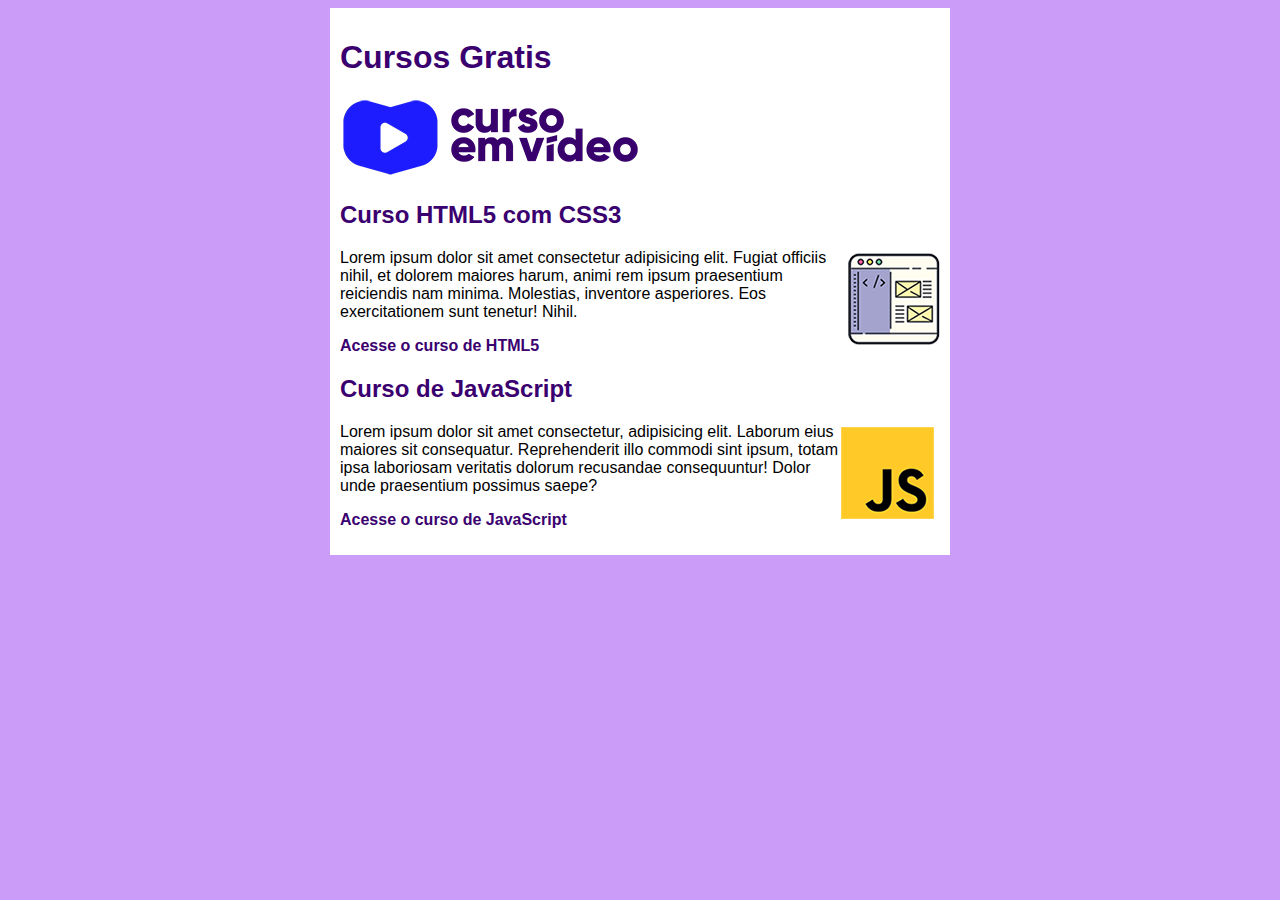
<file: index.html>
<!DOCTYPE html>
<html lang="pt-br">
<head>
    <meta charset="UTF-8">
    <meta http-equiv="X-UA-Compatible" content="IE=edge">
    <meta name="viewport" content="width=device-width, initial-scale=1.0">
    <title>Curso em Video</title>
    <link rel="stylesheet" href="estilos/style.css">
</head>
<body>
    <main>
        <header>
            <h1>Cursos Gratis</h1>
            <img src="Imagens/curso-em-video-cor.png" alt="Curso em video">
        </header>
        <article>
            <h2> Curso HTML5 com CSS3</h2>
            <img class="lado" src="Imagens/curso-html-css.png" alt="Curso HTML">
            <p>Lorem ipsum dolor sit amet consectetur adipisicing elit. Fugiat officiis nihil, et dolorem maiores harum, animi rem ipsum praesentium reiciendis nam minima. Molestias, inventore asperiores. Eos exercitationem sunt tenetur! Nihil.</p>
            <p><a href="curso-html.html" >Acesse o curso de HTML5</a></p>
        </article>
        <article>
            <h2>Curso de JavaScript</h2>
            <img class="lado" src="Imagens/curso-javascript.png" alt="Curso JS">
            <p>Lorem ipsum dolor sit amet consectetur, adipisicing elit. Laborum eius maiores sit consequatur. Reprehenderit illo commodi sint ipsum, totam ipsa laboriosam veritatis dolorum recusandae consequuntur! Dolor unde praesentium possimus saepe?</p>
            <p><a href="curso-js.html" >Acesse o curso de JavaScript</a></p>
        </article>
    </main>
</body>
</html>
</file>
<file: estilos/style.css>
* {
font-family: Arial, Helvetica, sans-serif;
font-size: 16px;
}

body {
    background-color:rgb(204, 157, 248);
}
main {
    background-color: white;
    width: 600px;
    margin: auto;
    padding: 10px;
    box-shadow:  3px 3px 5px rgba rgba(0, 0, 0, 0.452);
      
}

h1 {
    font-size: 2em;
    color:rgb(58, 0, 112);
    
}
h2 {
    font-size: 1.5em;
    color:rgb(58, 0, 112);
    
}
img.lado {
    float: right;
}
a {
    text-decoration: none;
    font-weight: bold;
    color: rgb(58, 0, 112);
}
a:hover {
    text-decoration: underline;
    color:rgb(26, 26, 255);
    
}
</file>
